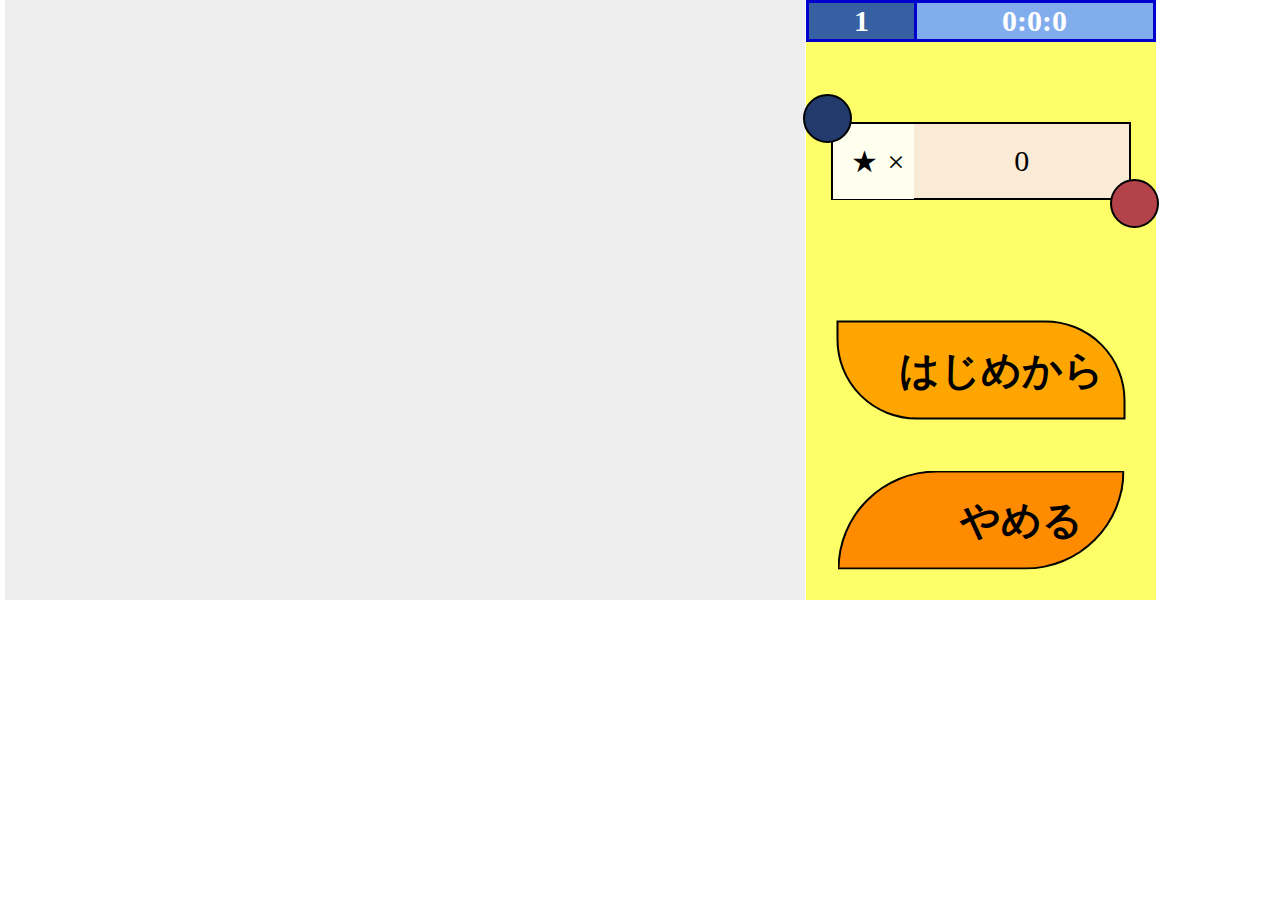
<file: index.html>
<!DOCTYPE html>
<html lang="en-US">
<head>
  <meta charset="utf-8" />
  <script src="https://code.createjs.com/1.0.0/createjs.min.js"></script>
  <title>Gamedev Canvas Workshop</title>
  <link rel="stylesheet" href="status.css">
  <style>
    * { padding: 0; margin: 0; }
    canvas { background: #eee; display: inline-block; margin: 0 5px; }
  </style>
</head>
<body>


  <canvas id="myCanvas" width="800" height="600"></canvas>

<script src="frustration_stick.js"></script>
  <div class="status">
    <div class="stage">
      <!-- ステージ数 -->
      <p>1</p>
    </div>

    <div class="time">
      <!-- 経過時間 -->
      <p id =timer>0:0:0</p>
    </div>

    <div id="star" class="key-item">
      <div class="star-title">&nbsp;★×</div>
      <p id = star-item>0</p>
    </div>

    <div class="restart">
      <button class="restart-button" onclick="location.href='./index.html'">
        　はじめから　
      </button>
    </div>

    <div class="stop">
      <button class="stop-button" onclick="location.href='./start-screen.html'">
        　　やめる　　
      </button>
    </div>
</div>


  

</body>
</html>
</file>
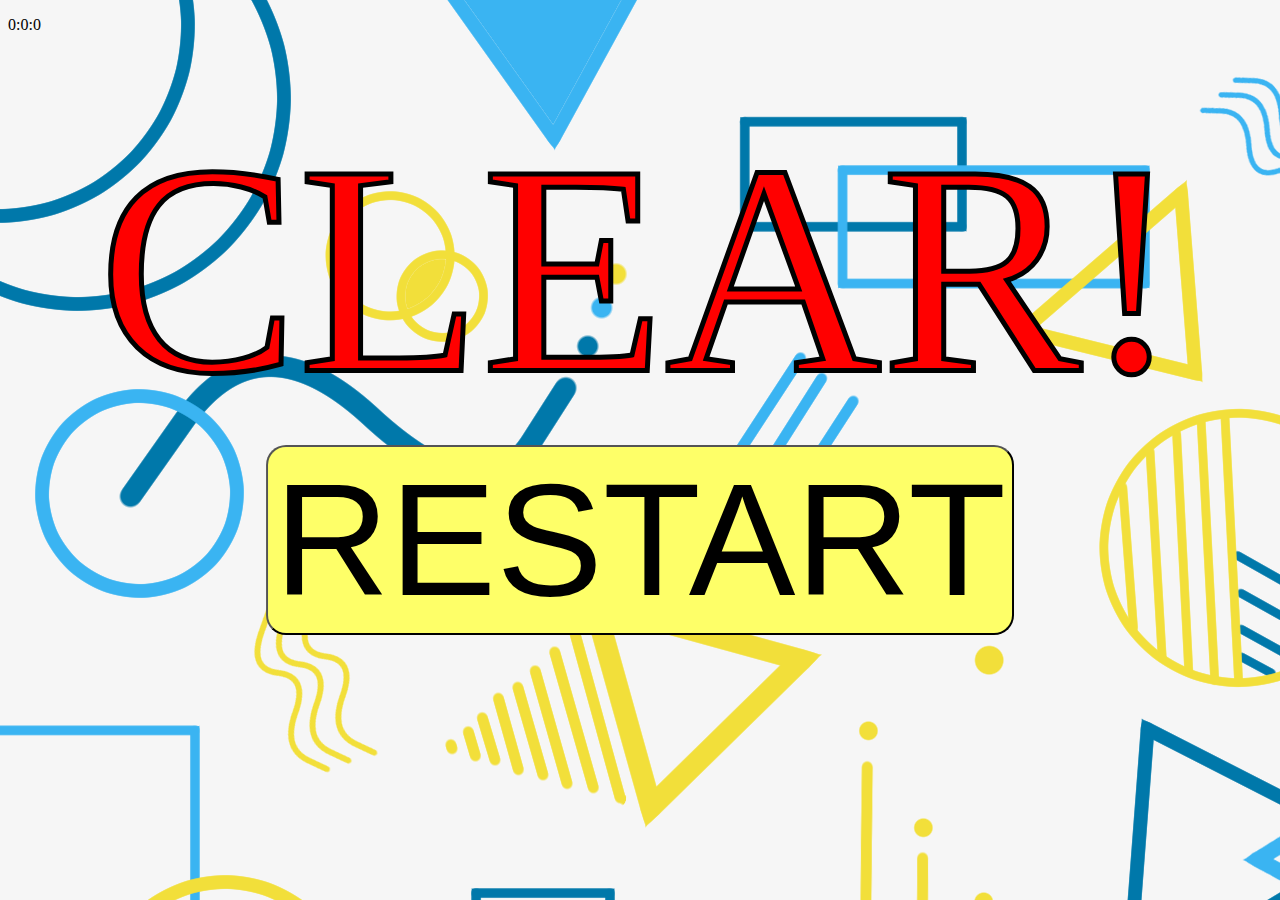
<file: goal-screen.html>
<!DOCTYPE html>
<html lang="ja">
<head>
  <mate charset='utf-8'>
  <title>start-screen</title>
  <link rel="stylesheet" href="goal-screen.css">
</head>
<body class="back" background="unknown.png">
  <div class = "clear">
    <p>CLEAR!</p>
  </div>

  <div class="time">
    <!-- 経過時間 -->
    <p id =timer>0:0:0</p>
  </div>

  <script>
    var totalSeconds = localStorage.getItem("timer");
    var hour = Math.floor(totalSeconds / 3600);
    var minute = Math.floor((totalSeconds - hour * 3600) / 60);
    var seconds = totalSeconds - (hour * 3600 + minute * 60);
    document.getElementById("timer").innerHTML = hour + ":" + minute + ":" + seconds;
  </script>
    <button class="button" onclick="location.href='./start-screen.html'">RESTART</button>
</body>
</html>
</file>
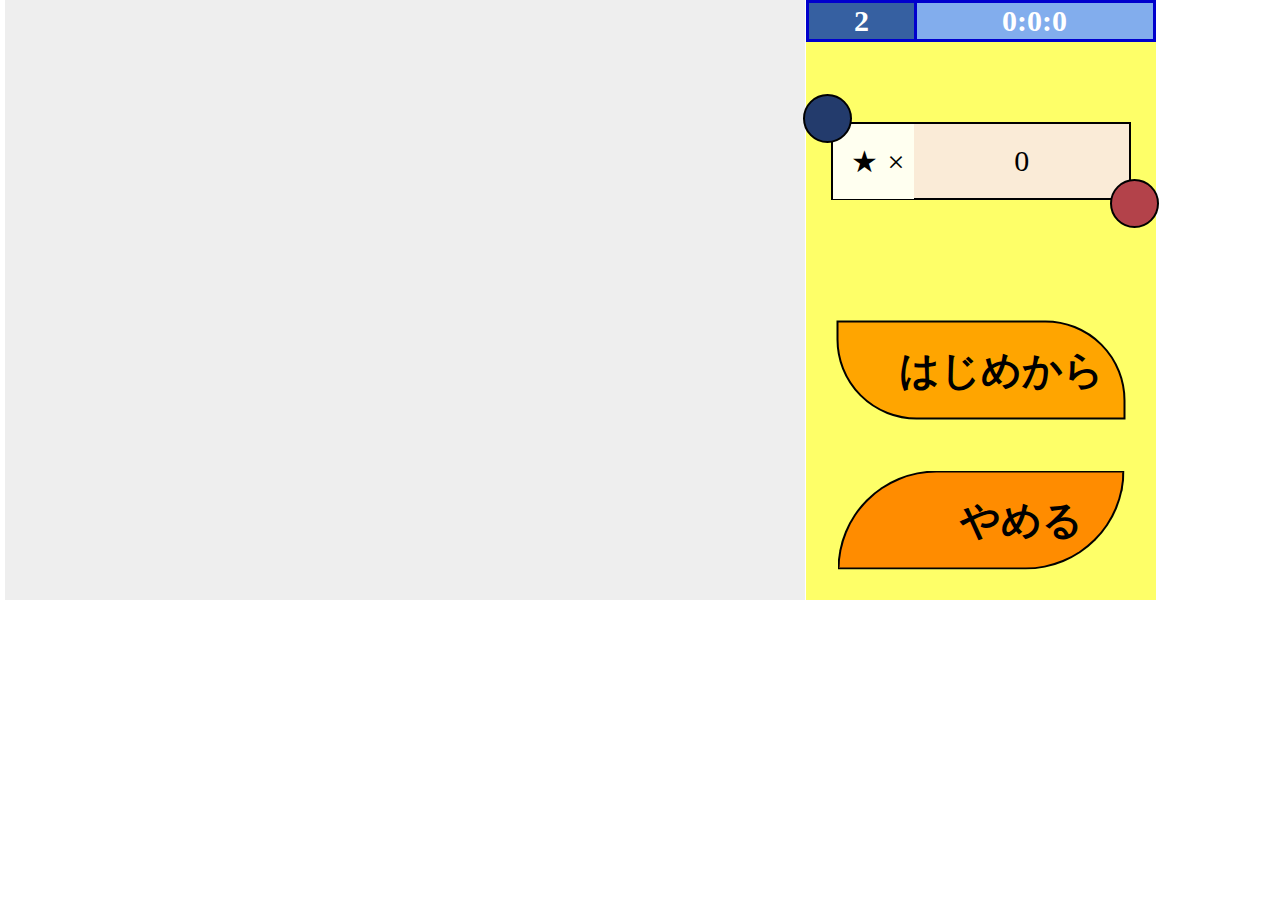
<file: index2.html>
<!DOCTYPE html>
<html lang="en-US">
<head>
  <meta charset="utf-8" />
  <script src="https://code.createjs.com/1.0.0/createjs.min.js"></script>
  <title>Gamedev Canvas Workshop</title>
  <link rel="stylesheet" href="status.css">
  <style>
    * { padding: 0; margin: 0; }
    canvas { background: #eee; display: inline; margin: 0 5px; }
  </style>
</head>
<body>

<canvas id="myCanvas" width="800" height="600"></canvas>

<script src="frustration_stick2.js"></script>
  

<div class="status">
  <div class="stage">
    <!-- ステージ数 -->
    <p>2</p>
  </div>

  <div class="time">
    <!-- 経過時間 -->
    <p id="timer">0:0:0</p>
  </div>

  <div id="star" class="key-item">
    <div class="star-title">&nbsp;★×</div>
    <p id = star-item>0</p>
  </div>

  <div class="restart">
    <button class="restart-button" onclick="location.href='./index.html'">
      　はじめから　
    </button>
  </div>

  <div class="stop">
    <button class="stop-button" onclick="location.href='./start-screen.html'">
      　　やめる　　
    </button>
  </div>
</div>

</body>
</html>
</file>
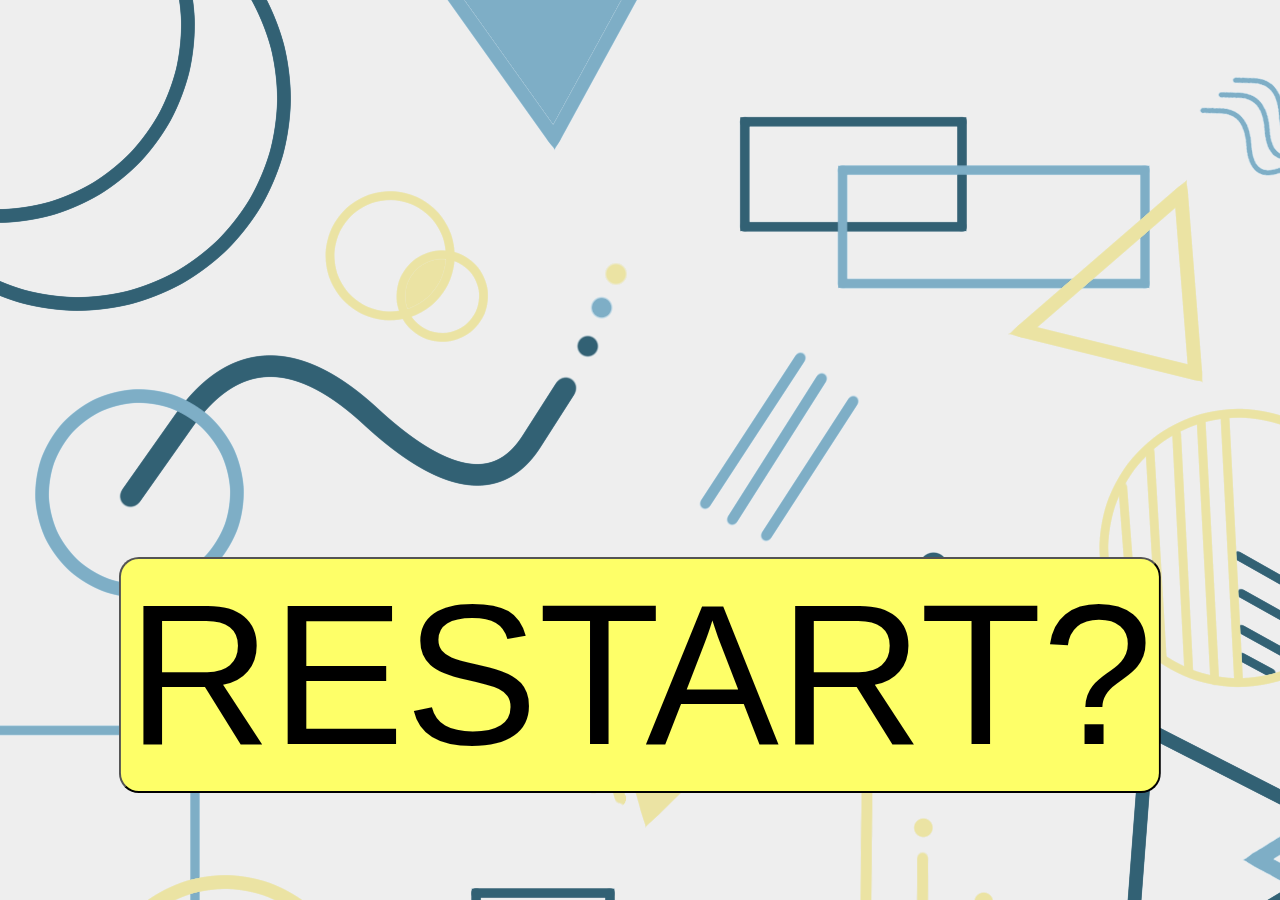
<file: result-screen.html>
<!DOCTYPE html>
<html lang="ja">
<head>
  <mate charset='utf-8'>
  <title>result-screen</title>
  <link rel="stylesheet" href="start-screen.css">
</head>
<body background="result.png">
  <button class="button" onclick="location.href='index.html'">RESTART?</button>
</body>
</html>
</file>
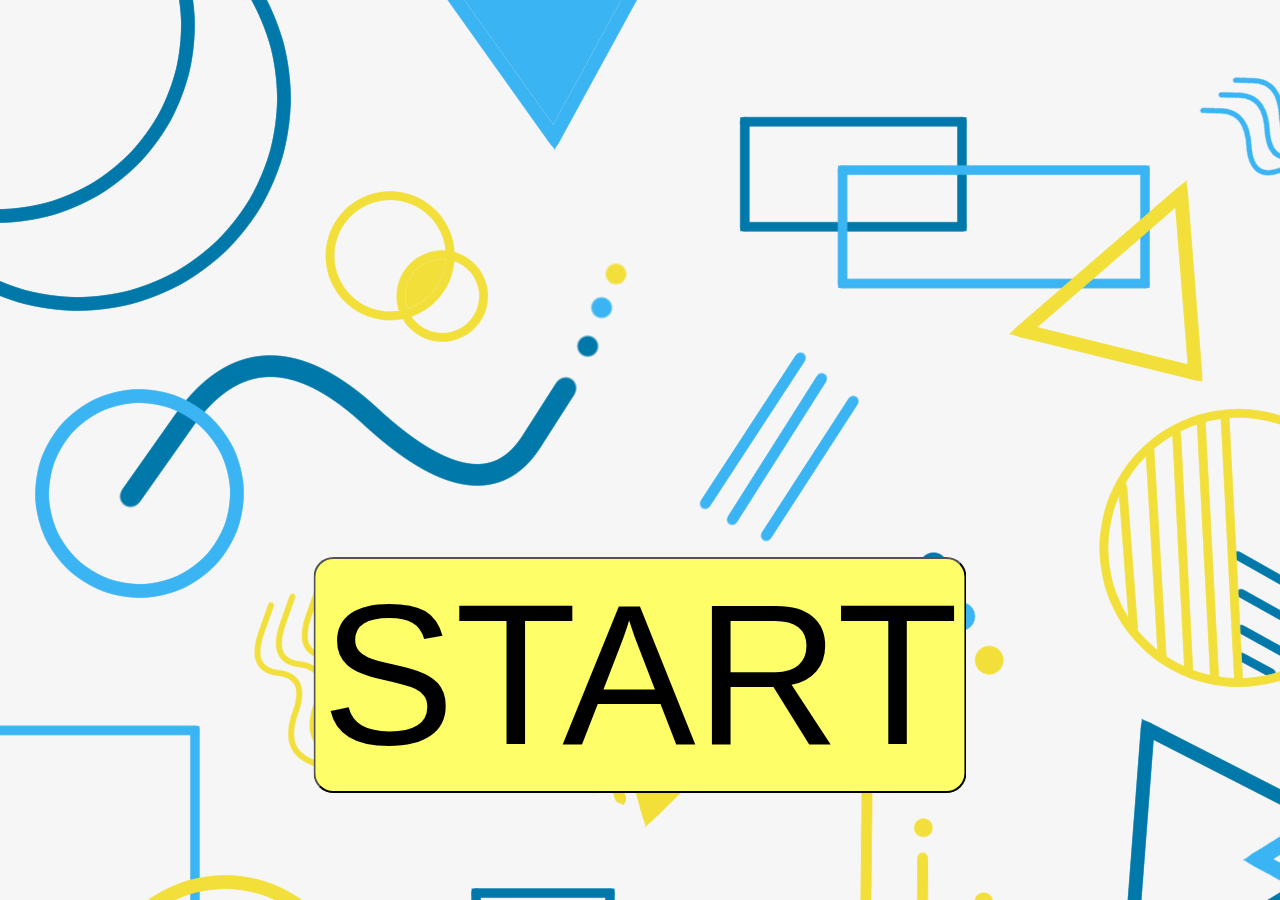
<file: start-screen.html>
<!DOCTYPE html>
<html lang="ja">
<head>
  <mate charset='utf-8'>
  <title>start-screen</title>
  <link rel="stylesheet" href="./start-screen.css">
</head>
<body class="back" background="unknown.png">
  <button class="button" onclick="location.href='./index.html'">START</button>
</body>
</html>
</file>
<file: status.css>
.myCanvas{
    background-color: #000;
    width: 800px;
    height: 600px;
    position: relative;
}

.status{
    text-align: center;
    background-color: #feff68;
    width: 350px;
    height: 600px;
    font-size: 30px;
    position: absolute;
    left: 806px;
    top: 0px;
}

.stage{
    float: left;
    font-size: 30px;
    color: #fff;
    padding: 1px 1.5em ;
    margin: 0em 2 2 2;
    font-weight: bold;
    background-color: #3660a1;
    border: solid 3px #0000CD;
}

.time{
    color: #fff;
    padding: 1px 1px;
    margin: 0em 2 2 2;
    font-weight: bold;
    background-color: #82aded;
    border: solid 3px #0000CD;

}

.key-item{
    margin:80px 25px;
    padding: 0px 0px 0px 20px;
    position: relative;
    border: solid 2px #000;
    border-radius: 3px 0 3px 0;
}
.key-item:before,.key-item:after
{
    content: '';
    position: absolute;
    width:45px;
    height: 45px;
    border: solid 2px #000;
    border-radius: 50%;
}
.key-item:after {
    top:-30px;
    left:-30px;
    background-color: #233B6C
}
.key-item:before {
    bottom:-30px;
    right:-30px;
    background-color: #B3424A
}

.key-item .star-title{
  float: left;
  background: #FFFFF0;
  margin-left: -20px;
  padding: 20px 0px 20px 0px;
  text-align: center;
  letter-spacing: 10px;

}

.key-item p{
  margin: 0;
  padding: 20px 0px 20px 0px;
  background: #FAEBD7;
}

.restart-button{
  position: absolute;
  top: 350px;
  transform: translate(-50%, -50%);
  -webkit-transform: translate(-50%, -50%);
  -ms-transform: translate(-50%, -50%);
  font-size: 40px;
  font-weight: bold;
  margin: 20px 0px;
  padding: 20px 0px;
  background-color: orange;
  white-space: nowrap;
  border-radius: 0px 80px 0px 80px;
  border: solid 2px #000000;
  background-color: orange;

}

.stop-button{
  position: absolute;
  top: 500px;
  left: 50%;
  transform: translate(-50%, -50%);
  -webkit-transform: translate(-50%, -50%);
  -ms-transform: translate(-50%, -50%);
  font-size: 40px;
  font-weight: bold;
  margin: 20px 0px;
  padding: 20px 0px;
  white-space: nowrap;
  border-radius: 100px 0px 100px 0px;
  border: solid 2px #000000;
  background-color: darkorange;
}
</file>
<file: goal-screen.css>
.clear{
    position: absolute;
    top: 30%;
    left: 50%;
    transform: translate(-50%, -50%);
    -webkit-transform: translate(-50%, -50%);
    -ms-transform: translate(-50%, -50%);
    color: #ff0000;
    font-size: 300px;
    -webkit-text-stroke: 5px black; 
  text-stroke: 5px black;
  }

.button{
    position: absolute;
    top: 60%;
    left: 50%;
    transform: translate(-50%, -50%);
    -webkit-transform: translate(-50%, -50%);
    -ms-transform: translate(-50%, -50%);
    font-size: 160px;
    background-color: #FEFF68;
    border-radius: 20px;
  }
</file>
<file: start-screen.css>
button{
    position: absolute;
    top: 75%;
    left: 50%;
    transform: translate(-50%, -50%);
    -webkit-transform: translate(-50%, -50%);
    -ms-transform: translate(-50%, -50%);
    font-size: 200px;
    background-color: #FEFF68;
    border-radius: 20px;
  }
</file>
